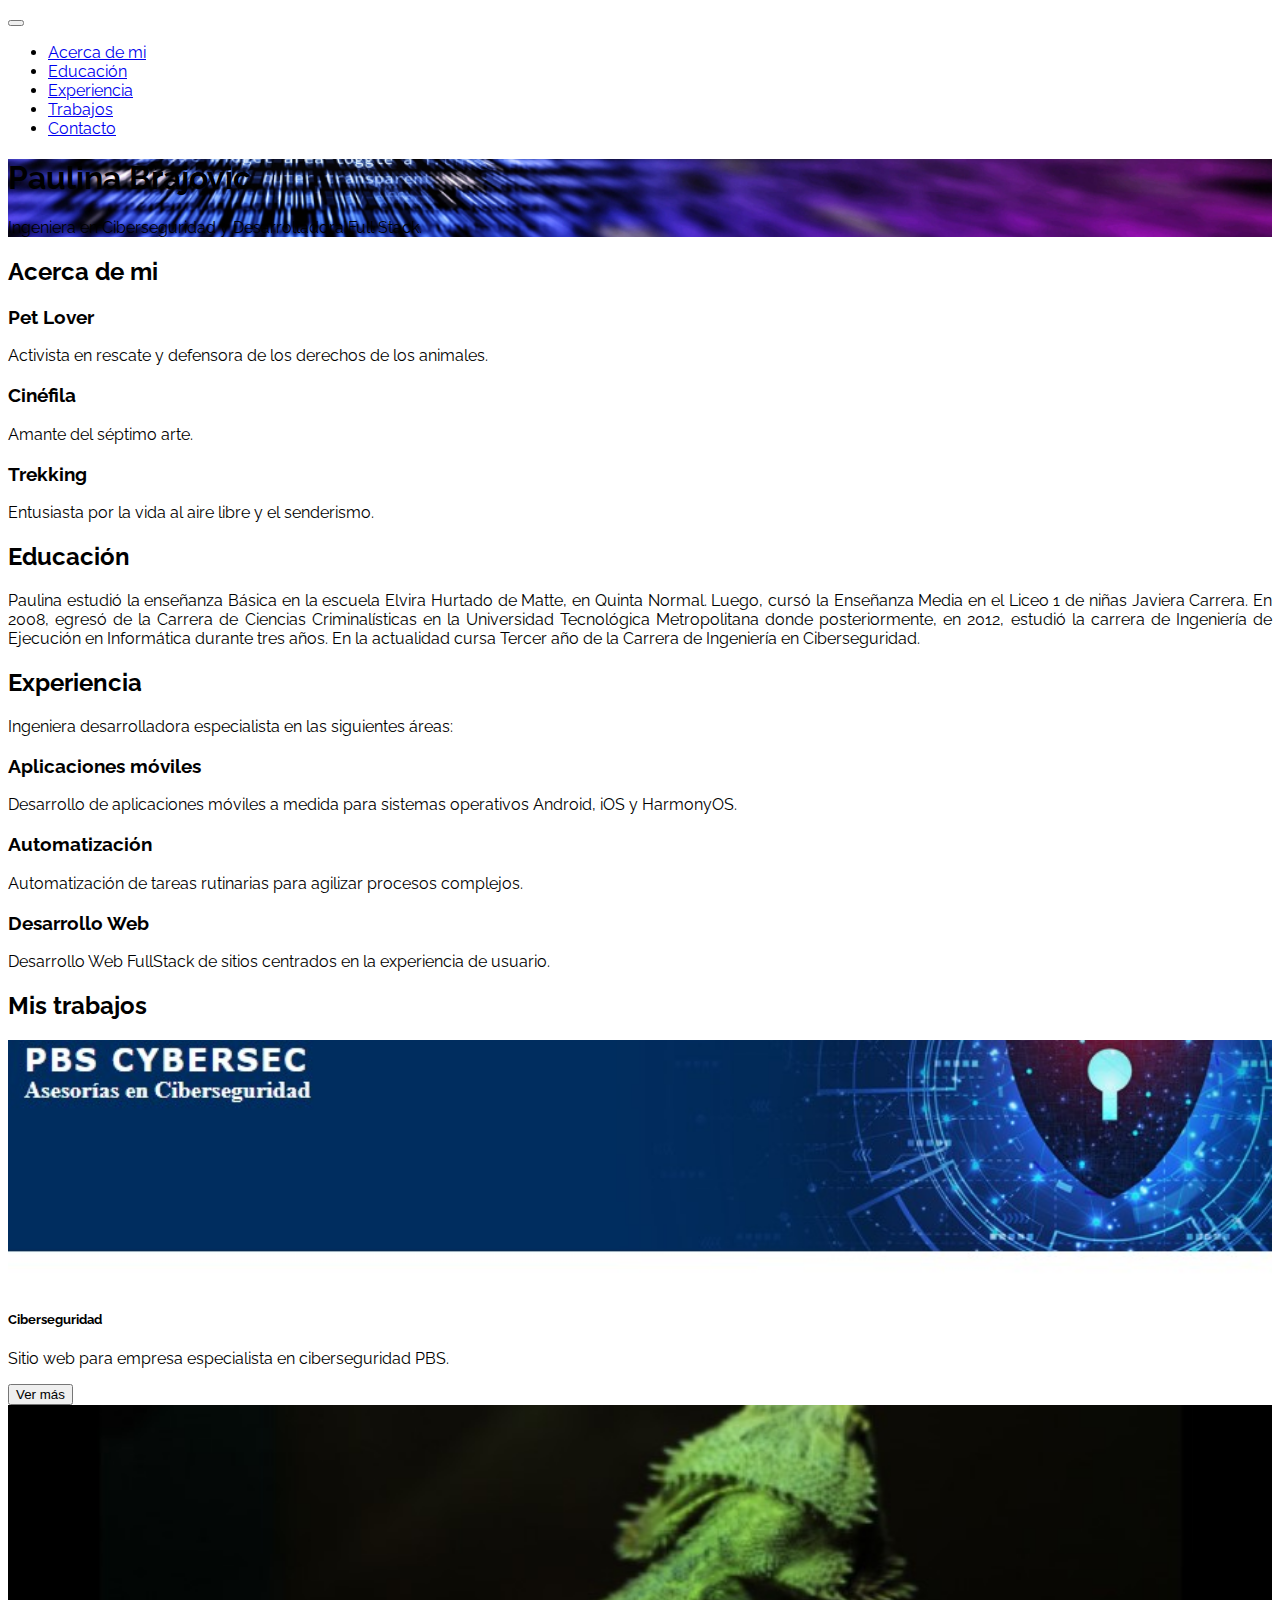
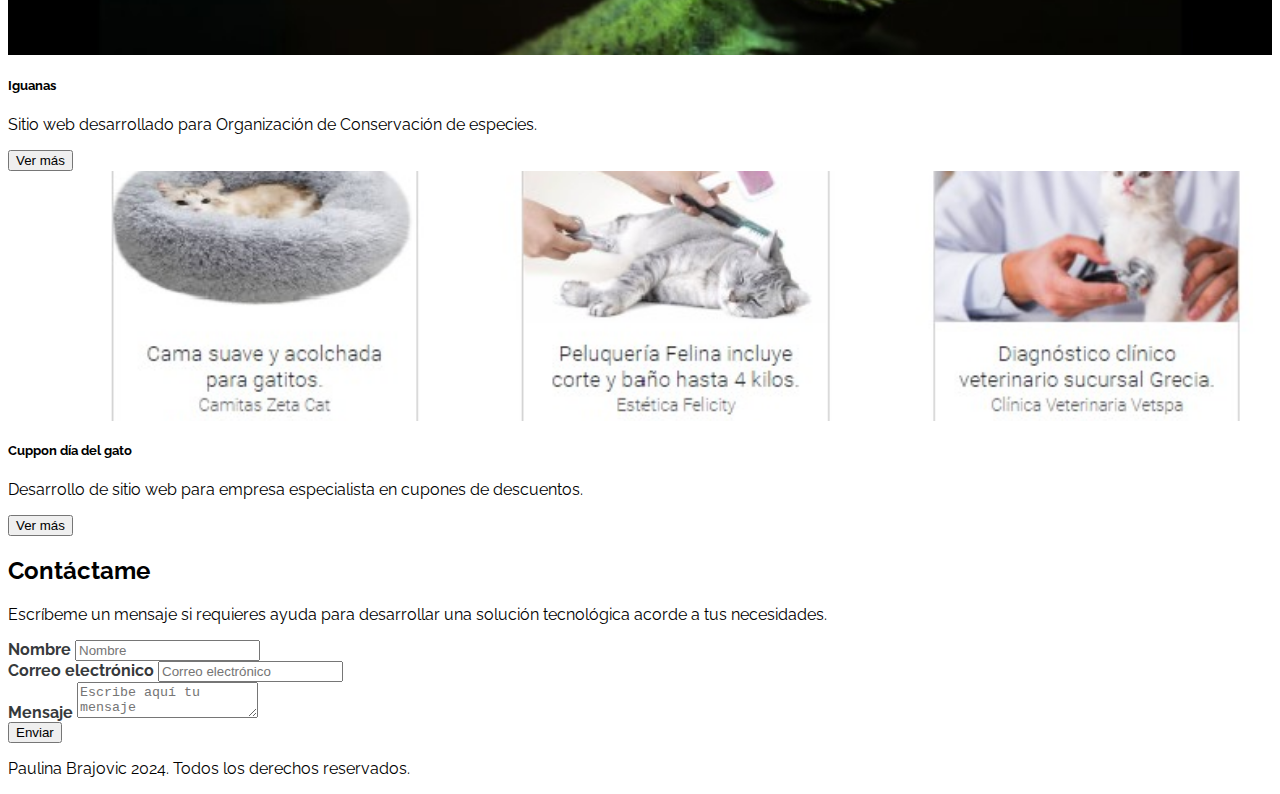
<file: index.html>
<!DOCTYPE html>
<html lang="en">

<head>
    <meta charset="UTF-8">
    <meta http-equiv="X-UA-Compatible" content="IE=edge">
    <meta name="viewport" content="width=device-width, initial-scale=1.0">
    <link rel="preconnect" href="https://fonts.googleapis.com">
    <link rel="preconnect" href="https://fonts.gstatic.com" crossorigin>
    <link href="https://fonts.googleapis.com/css2?family=Raleway:wght@400;700&display=swap" rel="stylesheet">
    <link href="https://cdn.jsdelivr.net/npm/bootstrap@5.1.3/dist/css/bootstrap.min.css" rel="stylesheet"
        integrity="sha384-1BmE4kWBq78iYhFldvKuhfTAU6auU8tT94WrHftjDbrCEXSU1oBoqyl2QvZ6jIW3" crossorigin="anonymous">
    <title>Mi curriculum</title>
    <link rel="stylesheet" href="https://cdnjs.cloudflare.com/ajax/libs/font-awesome/5.9.0/css/all.min.css"
        integrity="sha512-q3eWabyZPc1XTCmF+8/LuE1ozpg5xxn7iO89yfSOd5/oKvyqLngoNGsx8jq92Y8eXJ/IRxQbEC+FGSYxtk2oiw=="
        crossorigin="anonymous" referrerpolicy="no-referrer" />
    <link rel="stylesheet" href="assets/css/estilos.css">
</head>

<body>
    <nav class="navbar navbar-expand-lg navbar-dark bg-dark fixed-top">
        <div class="container">
            <a class="navbar-brand" href="#">
                <!-- <img src="assets/img/logo.png" class="img-fluid logo-size"> -->
            </a>
            <button class="navbar-toggler" type="button" data-bs-toggle="collapse"
            data-bs-target="#navbarSupportedContent" aria-controls="navbarSupportedContent" aria-expanded="false" aria-label="Toggle navigation">
                <span class="navbar-toggler-icon"></span>
            </button>
            <div class="collapse navbar-collapse" id="navbarSupportedContent">
                <ul class="navbar-nav ms-auto mb-2 mb-lg-0 fs-5">
                    <li class="nav-item">
                        <a class="nav-link" href="#acerca_id">Acerca de mi</a>
                    </li>
                    <li class="nav-item">
                        <a class="nav-link" href="#educacion_id">Educación</a>
                    </li>
                    <li class="nav-item">
                        <a class="nav-link" href="#experiencia_id">Experiencia</a>
                    </li>                       
                    <li class="nav-item">
                        <a class="nav-link" href="#trabajos_id">Trabajos</a>
                    </li>                    
                    <li class="nav-item">
                        <a class="nav-link" href="#contacto_id">Contacto</a>
                    </li>

                </ul>

            </div>
        </div>
    </nav>

    <header id="Hero-Section" class="text-light text-end py-5 mt-5">
        <div class="container">
            <div class="ms-auto col-12 col-md-7 ">
                <h1 class="display-1 fw-bold my-5">
                    Paulina Brajovic
                </h1>
                <p class="my-5 h5">
                    Ingeniera en Ciberseguridad y Desarrolladora Full Stack.
                </p>
                <!-- <div class="mb-5 pb-5">
                    <button class="btn btn-lg btn-outline-info text-light me-4">Trabajos</button>
                    <button class="btn btn-lg btn-info text-light">Contacto</button>
                </div> -->
            </div>
        </div>
    </header>


    <section id="acerca_id" class="container text-center my-5">

        <h2 class="display-3 fw-bold my-4">Acerca de mi</h2>

        <div class="row">
            <div class="col-12 col-md-4">
                <i class="fas fa-paw fa-3x my-3"></i> 
                <h3 class="my-3 fw-bold">Pet Lover</h3>
                <p class="my-3">
                    Activista en rescate y defensora de los derechos de los animales.  
                </p>
            </div>
            <div class="col-12 col-md-4">
                <i class="fas fa-film fa-3x my-3"></i> 
                <h3 class="my-3 fw-bold">Cinéfila</h3>
                <p class="my-3">
                    Amante del séptimo arte.
                </p>
            </div>
            <div class="col-12 col-md-4">
                <i class="fas fa-hiking fa-3x my-3"></i>
                <h3 class="my-3 fw-bold">Trekking</h3>
                <p class="my-3">
                    Entusiasta por la vida al aire libre y el senderismo.
                </p>
            </div>
        </div>         

    </section>


    <section id="educacion_id" class="my-5 p-5 bg-info">

        <h2 class="display-4 fw-bold text-center text-light mb-3">Educación</h2>

        <div class="text-center">
            <i class="fa fa-graduation-cap fa-3x my-3 color-blanco"></i>
        </div>

        <p class="text-light my-5 h5 texto-justificado">
            Paulina estudió la enseñanza Básica en la escuela Elvira Hurtado de Matte, en Quinta Normal. Luego, cursó la Enseñanza Media en el Liceo 1 de niñas Javiera Carrera. En 2008, egresó de la Carrera de Ciencias Criminalísticas en la Universidad Tecnológica Metropolitana donde posteriormente, en 2012, estudió la carrera de Ingeniería de Ejecución en Informática durante tres años. En la actualidad cursa Tercer año de la Carrera de Ingeniería en Ciberseguridad.
        </p>
    </section>


    <section id="experiencia_id" class="container text-center my-5">

        <h2 class="display-3 fw-bold my-4">Experiencia</h2>

        <p class="my-4">
            Ingeniera desarrolladora especialista en las siguientes áreas:
        </p>

        <div class="row">
            <div class="col-12 col-md-4">
                <i class="fas fa-mobile-alt fa-3x my-3"></i>
                <h3 class="my-3 fw-bold">Aplicaciones móviles</h3>
                <p class="my-3">
                    Desarrollo de aplicaciones móviles a medida para sistemas operativos Android, iOS y HarmonyOS.  
                </p>
            </div>
            <div class="col-12 col-md-4">
                <i class="fas fa-robot fa-3x my-3"></i>
                <h3 class="my-3 fw-bold">Automatización</h3>
                <p class="my-3">
                    Automatización de tareas rutinarias para agilizar procesos complejos.
                </p>
            </div>
            <div class="col-12 col-md-4">
                <i class="fas fa-globe fa-3x my-3"></i>
                <h3 class="my-3 fw-bold">Desarrollo Web</h3>
                <p class="my-3">
                    Desarrollo Web FullStack de sitios centrados en la experiencia de usuario.
                </p>
            </div>
        </div>        
    </section>    


    <section id="trabajos_id" class="my-5 p-5 bg-info">

        <h2 class="display-4 fw-bold text-center text-light mb-3">Mis trabajos</h2>

        <div class="row">
            <div class="col-12 col-sm-4 py-2">
                <div class="card">
                    <div class="image-top" style="background-image: url(assets/img/card-1.jpg)"></div>
                    <div class="card-body">
                        <h5 class="card-title fw-bold">Ciberseguridad</h5>
                        <p class="card-text">
                            Sitio web para empresa especialista en ciberseguridad PBS.
                        </p>
                        <button type="button" class="btn btn-outline-info">
                            Ver más
                        </button>
                    </div>
                </div>
            </div>
            <div class="col-12 col-sm-4 py-2">
                <div class="card">
                    <div class="image-top" style="background-image: url(assets/img/card-2.jpg)"></div>
                    <div class="card-body">
                        <h5 class="card-title fw-bold">Iguanas</h5>
                        <p class="card-text">
                            Sitio web desarrollado para Organización de Conservación de especies.
                        </p>
                        <button type="button" class="btn btn-outline-info">
                            Ver más
                        </button>
                    </div>
                </div>
            </div>
            <div class="col-12 col-sm-4 py-2">
                <div class="card">
                    <div class="image-top" style="background-image: url(assets/img/card-3.jpg)"></div>
                    <div class="card-body">
                        <h5 class="card-title fw-bold">Cuppon día del gato</h5>
                        <p class="card-text">
                            Desarrollo de sitio web para empresa especialista en cupones de descuentos.
                        </p>
                        <button type="button" class="btn btn-outline-info">
                            Ver más
                        </button>
                    </div>
                </div>
            </div>
        </div>

    </section>



    <section id="contacto_id" class="container my-5">

        <h2 class="display-4 fw-bold text-center my-4">Contáctame</h2>

        <p class="text-center my-4 d-none d-md-block">Escríbeme un mensaje si requieres ayuda para desarrollar una solución tecnológica acorde a tus necesidades.</p>

        <form>


            <div class="form-group mb-4">
                <label class="mb-2">Nombre</label>
                <input class="form-control" placeholder="Nombre">
            </div>

            <div class="form-group mb-4">
                <label class="mb-2">Correo electrónico</label>
                <input class="form-control" placeholder="Correo electrónico" />
            </div>


            <div class="form-group">
                <label class="mb-2">Mensaje</label>
                <textarea class="form-control" placeholder="Escribe aquí tu mensaje"></textarea>
            </div>

            <div class="my-3 text-end">
                <button class="btn btn-info text-light">Enviar</button>
            </div>



        </form>

    </section>



    <footer class="bg-dark text-center text-light p-4">
        <p class="mb-0">Paulina Brajovic 2024. Todos los derechos reservados.</p>
    </footer>


    <script src="https://cdn.jsdelivr.net/npm/bootstrap@5.1.3/dist/js/bootstrap.bundle.min.js"
        integrity="sha384-ka7Sk0Gln4gmtz2MlQnikT1wXgYsOg+OMhuP+IlRH9sENBO0LRn5q+8nbTov4+1p"
        crossorigin="anonymous"></script>
</body>

</html>
</file>
<file: assets/css/estilos.css>
body {
  font-family: "Raleway", sans-serif;
}

/* Hero Section */

#Hero-Section {
  background-image: url("../img/bg-hero.jpg");
  background-repeat: no-repeat;
  background-size: cover;
  background-position: left;
}

/* Mis trabajos */

#trabajos_id .image-top {
  height: 250px;
  background-repeat: no-repeat;
  background-size: cover;
  background-position: center;
}

/* Contacto */

#contacto_id form label {
  font-weight: 700;
  color: #373a3c;
}

@media (max-width: 768px) {
  #contacto_id form label {
    font-weight: 400;
  }

  .navbar-brand{
    width: 100px;
  }

}

.logo-size{
  width: 260px;
}

.color-blanco{
  color:white;
}

.texto-justificado{
  text-align: justify !important;
}
</file>
